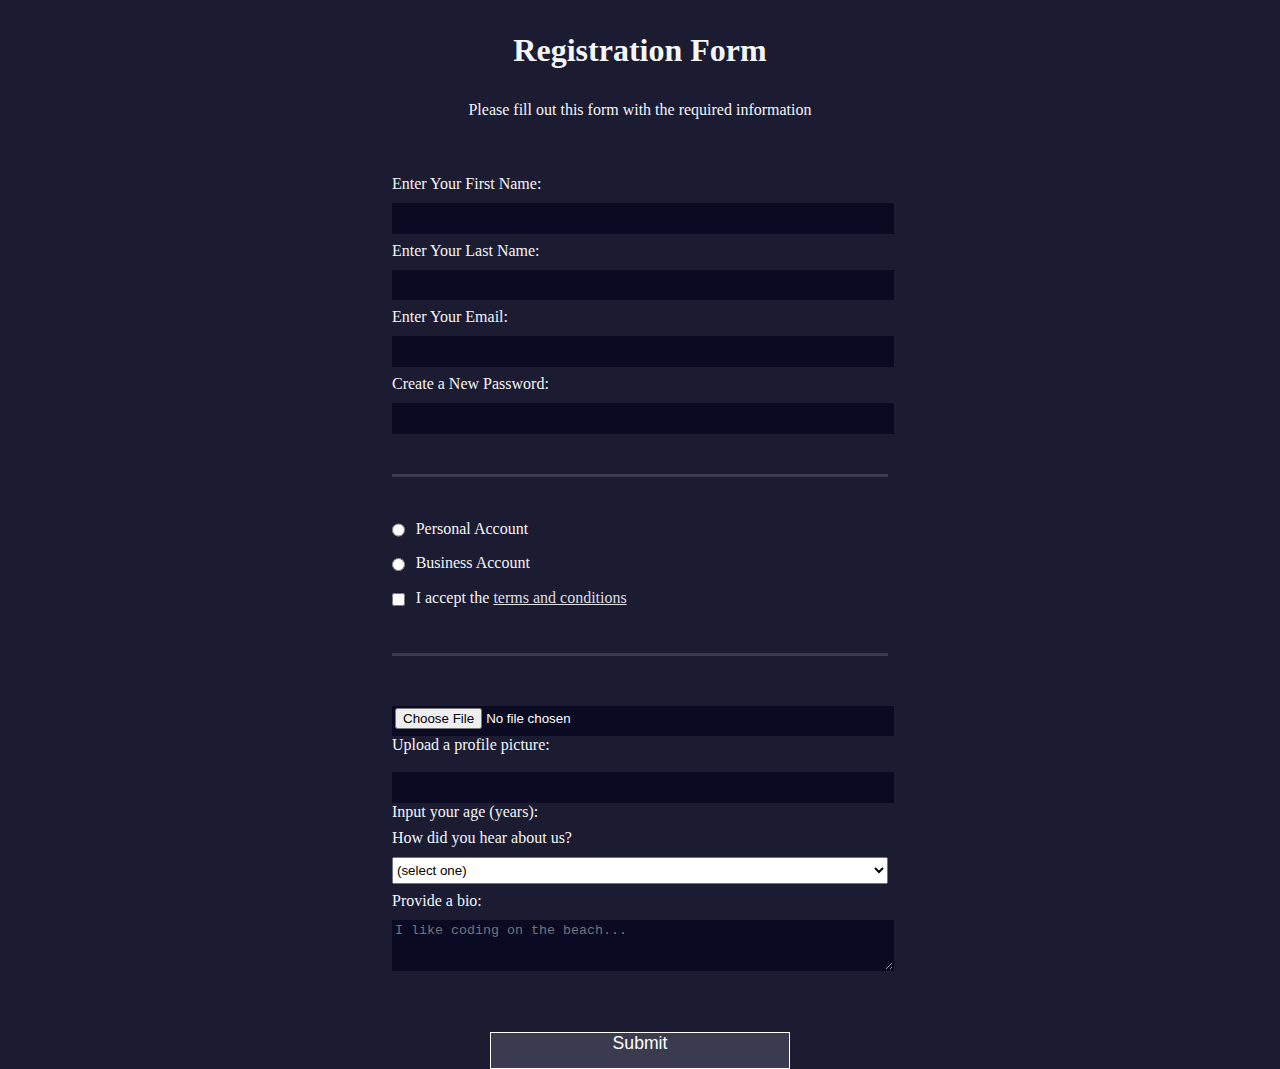
<file: registration form/index.html>
<!DOCTYPE html>
<html lang="en">

<head>
  <title>Registration Form</title>
  <meta charset="UTF-8">
  </meta>
  <link rel="stylesheet" href="styles.css">
</head>

<body>
  <h1>Registration Form</h1>
  <p>Please fill out this form with the required information</p>
  <form action="https://register-demo.freecodecamp.org" method="post">
    <fieldset>
      <label for="first-name">Enter Your First Name: <input name="first-name" required id="first-name" type="text"></label>
      <label for="last-name">Enter Your Last Name: <input required name="last-name" id="last-name" type="text"></label>
      <label for="email">Enter Your Email: <input required name="email" id="email" type="email"></label>
      <label for="new-password">Create a New Password: <input name="password" required id="new-password" type="password" minlength="8" pattern="[a-z0-5]{8,}"></label>
    </fieldset>
    <fieldset>
      <label for="personal-account"><input class="inline" type="radio" name="account-type" id="personal-account"> Personal Account</label>
      <label for="business-account"><input class="inline" type="radio" name="account-type" id="business-account"> Business Account</label>
      <label for="terms-and-conditions"><input class="inline" type="checkbox" name="t-a-c" id="terms-and-conditions" required> I accept the <a href="https://www.freecodecamp.org/news/terms-of-service/">terms and conditions</a></label>
    </fieldset>
    <fieldset>
      <label for="profile-picture"><input type="file" name="profile-picture" id="profile-picture">Upload a profile picture:</label>
      <label for="age"><input type="number" name="age" id="age" min="13" max="120">Input your age (years):</label>
      <label for="referrer">How did you hear about us? <select name="referrer" id="referrer">
        <option value="">(select one)</option>
        <option value="1">freeCodeCamp News</option>
        <option value="2">freeCodeCamp YouTube Channel</option>
        <option value="3">freeCodeCamp Forum</option>
        <option value="4">Other</option>
      </select></label>
      <label for="bio">Provide a bio:<textarea name="bio" id="bio" cols="30" rows="3" placeholder="I like coding on the beach..."></textarea></label>
    </fieldset>
    <input type="submit" value="Submit">
  </form>
</body>

</html>
</file>
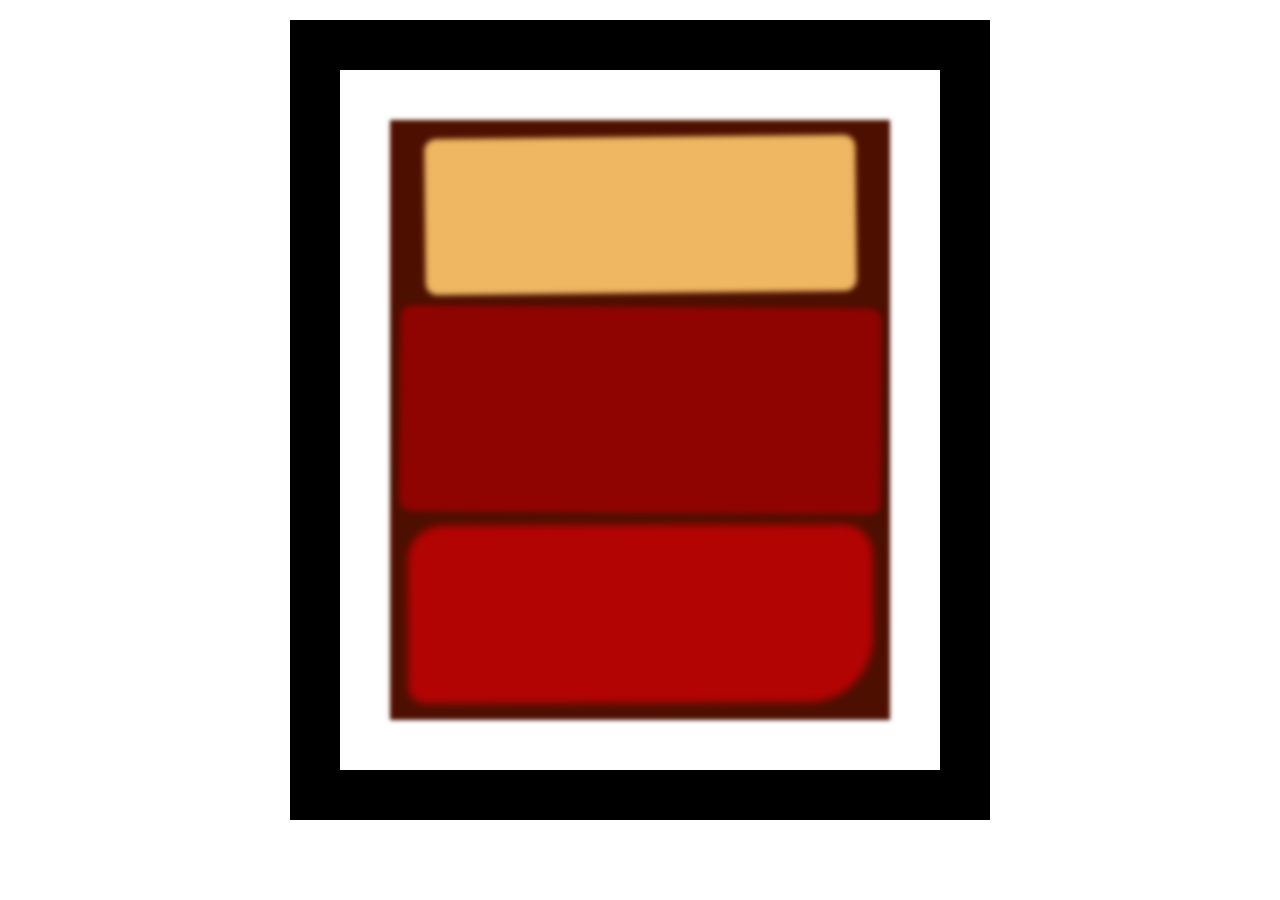
<file: Rothko Painting/index.html>
<!DOCTYPE html>
<html lang="en">
<head>
    <meta charset="UTF-8">
    <title>Rothko Painting</title> 
    <link rel="stylesheet" href="styles.css">
</head>
<body>
   <div class="frame"> <div class="canvas">
    <div class="one"></div>
    <div class="two"></div>
    <div class="three"></div>
   </div></div>
</body>
</html>
</file>
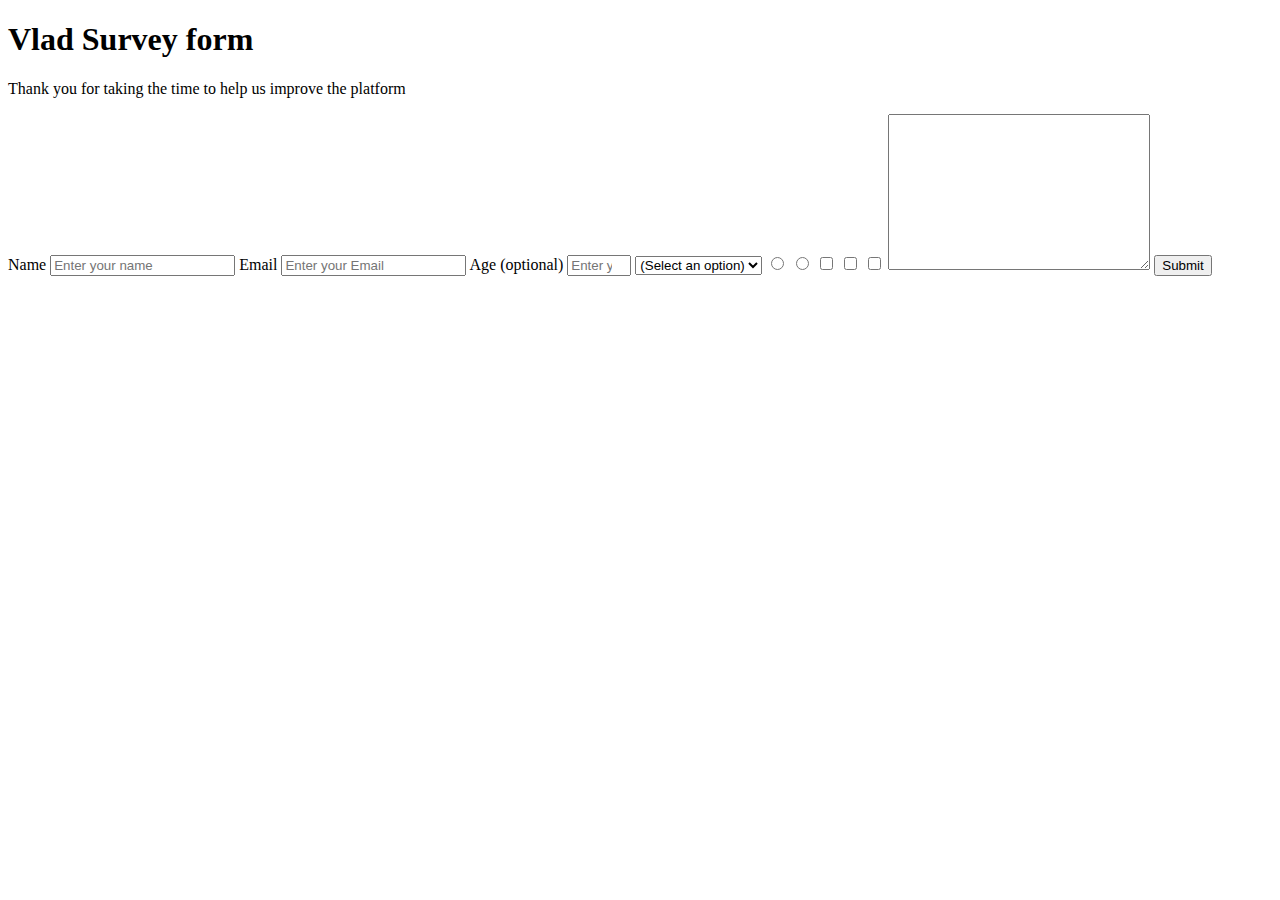
<file: Survey Form/index.html>
<!DOCTYPE html>
<html lang="en">
<head>
    <meta charset="UTF-8">
    <meta http-equiv="X-UA-Compatible" content="IE=edge">
    <meta name="viewport" content="width=device-width, initial-scale=1.0">
    <title>Document</title>
</head>
<body>
    <h1 id="title">Vlad Survey form</h1>
    <p id="description"> Thank you for taking the time to help us improve the platform </p>
    <form action="" id="survey-form">
        <label for="name" id="name-label">Name</label>
        <input type="text" name="name" id="name" required placeholder="Enter your name">
        <label for="email" id="email-label">Email</label>
        <input type="email" name="email" id="email" required placeholder="Enter your Email">
        <label for="number" id="number-label">Age (optional)</label>
        <input type="number" name="number" id="number" min="13" max="120" placeholder="Enter your age">
        <select name="dropdown" id="dropdown">
            <option value="">(Select an option)</option>
            <option value="2">Option 1</option>
            <option value="3">Option 2</option>
        </select>
        <input type="radio" name="radio" id="" value="1">
        <input type="radio" name="radio" id="" value="2">
        <input type="checkbox" name="" id="" value="1">
        <input type="checkbox" name="" id="" value="2">
        <input type="checkbox" name="" id="" value="3">
        <textarea name="" id="" cols="30" rows="10"></textarea>
        <button id="submit">Submit</button>


    </form>
</body>
</html>
</file>
<file: registration form/styles.css>
body{
  width: 100%;
  height: 100vh;
  margin: 0;
  background-color: #1b1b32;
  color: #f5f6f7;
  font-family: Tahoma;
  font-size: 16px;
}

label{
  display:block;
  margin: 0.5rem 0;
}
h1, p{
  margin: 1em auto;
  text-align: center;
}

form{
  margin: 0 auto;
  max-width: 500px;
  min-width: 300px;
  width: 60vw;
}

fieldset{
  border:none;
  padding: 2rem 0;
  border-bottom: 3px solid #3b3b4f;
}
fieldset:last-of-type{
  border-bottom: none;
}
input, textarea, select{
  width: 100%;
  margin: 10px 0 0 0;
  min-height: 2em;

}

.inline{
  width: unset;
  margin: 0 0.5em 0 0;
  vertical-align: middle;
}

input, textarea{
  background-color: #0a0a23;
  border: 1px solid #0a0a23;
  color: #ffffff;
}

input[type="submit"]{
  display: block;
  width: 60%;
  margin: 1em auto;
  height: 2em;
  font-size: 1.1rem;
  background-color: #3b3b4f;
  border-color: white;
  min-width: 300px;
  padding: 0 0 2em 0;
}

input[type="file"]{
  padding: 1px 2px;
} 

a{
  color: #dfdfe2;
}
</file>
<file: Rothko Painting/styles.css>
.canvas{
    width: 500px;
    height: 600px;
    background-color: #4d0f00;
    overflow: hidden;
    filter: blur(2px);
}
.frame{
    border:solid black 50px;
    width: 500px;
    padding: 50px;
    margin: 20px auto;
}
.one{
    width: 425px;
    height: 150px;
    background-color: #efb762;
    margin: 20px auto;
    box-shadow: 0 0 3px 3px #efb762;
    border-radius: 9px;
    transform: rotate(-0.6deg);
}
.two{
    width: 475px;
    height: 200px;
    background-color: #8f0401;
    margin: 0 auto 20px auto;
    box-shadow: 0 0 3px 3px #8f0401;
    border-radius: 8px 10px;
    transform: rotate(0.4deg);

}

.three{
    width: 91%;
    height: 28%;
    background-color: #b20403;
    margin: auto;
    filter: blur(2px);
    box-shadow: 0 0 5px 5px #b20403;
    border-radius: 30px 25px 60px 12px;
    transform: rotate(-0.2deg);
}

.one, .two{
    filter: blur(1px);
}
</file>
